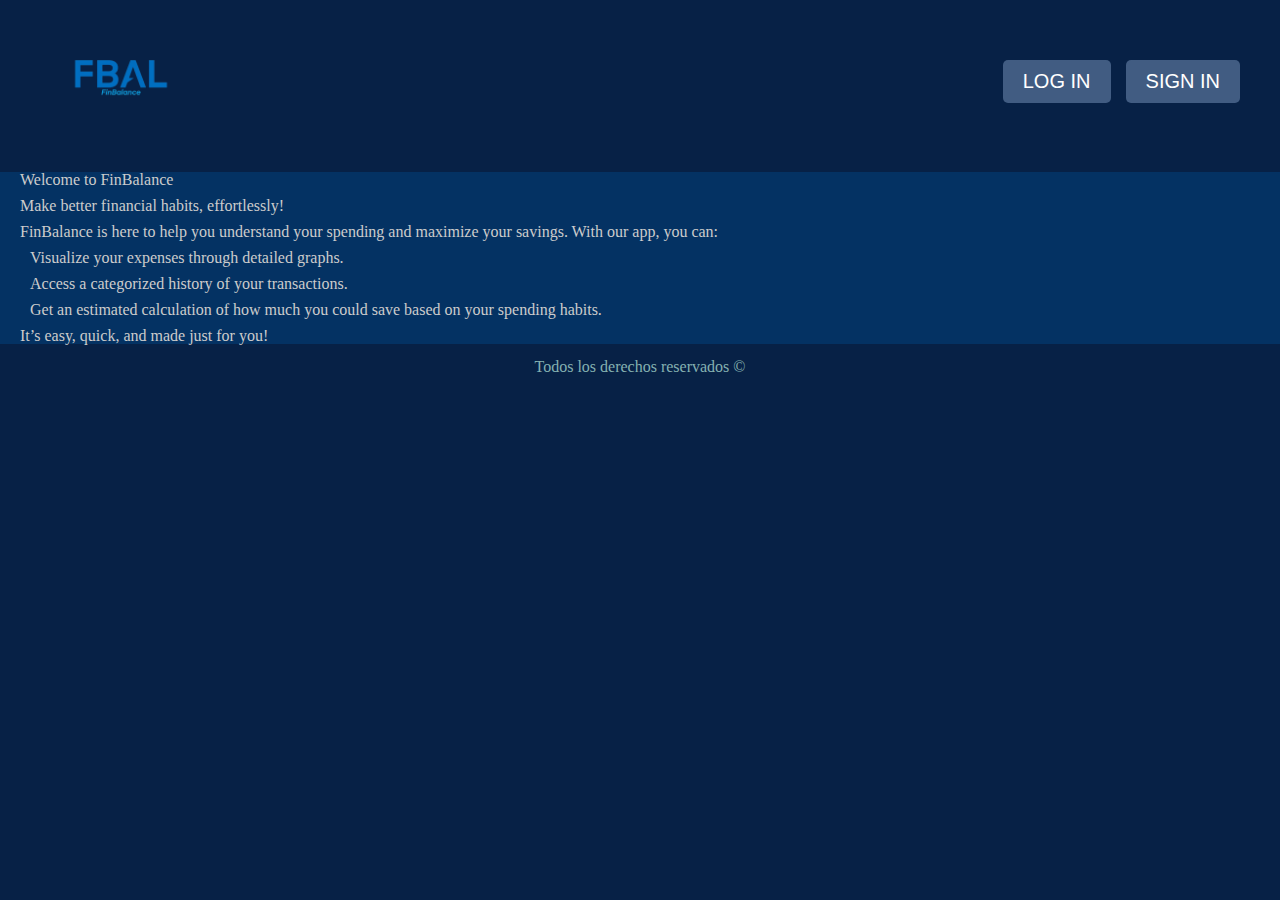
<file: index.html>
<!DOCTYPE html>
<html lang="en">
<head>
    <meta charset="UTF-8">
    <meta name="viewport" content="width=device-width, initial-scale=1.0">
    <link rel="stylesheet" href="css/reset.css">
    <link rel="stylesheet" href="index.css">
    <title>FinBalance</title>
</head>
<body>
    <header>
        <img src="FINBALANCE-removebg-preview.png" alt="logo" style="width: 10%; margin-left: 30px;">
        <div id="botones">
            <button class="logins"><h1 class="loginsT">LOG IN</h1></button>
            <Button class="logins"><h1 class="loginsT">SIGN IN</h1></Button>
        </div>     
    </header>
    <main>
        <div>
            <h1 class="text">Welcome to FinBalance</h1>
            <h2 class="text">Make better financial habits, effortlessly!</h2>
            <h3 class="text">FinBalance is here to help you understand your spending and maximize your savings. With our app, you can:</h3>
            <ul class="text">
                <li class="text">
                    Visualize your expenses through detailed graphs.
                </li>
                <li class="text">
                    Access a categorized history of your transactions.
                </li>
                <li class="text">
                    Get an estimated calculation of how much you could save based on your spending habits.
                </li>
            </ul>
            <h3 class="text">It’s easy, quick, and made just for you!</h3>
        </div>
    </main>
    <footer>
        Todos los derechos reservados ©
    </footer>

</body>
</html>
</file>
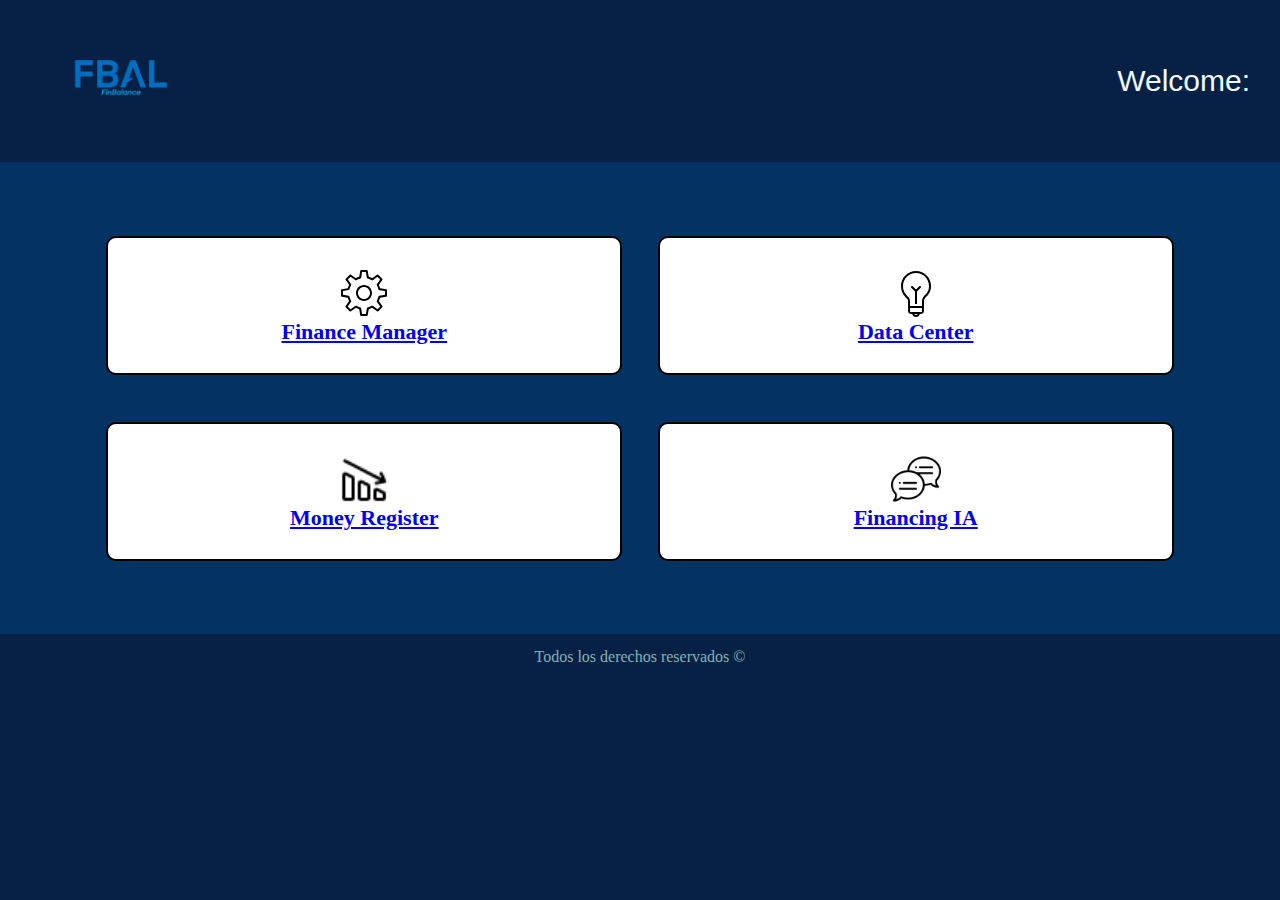
<file: login/login.html>
<!DOCTYPE html>
<html lang="en">
<head>
    <meta charset="UTF-8">
    <meta name="viewport" content="width=device-width, initial-scale=1.0">
    <link rel="stylesheet" href="/css/reset.css">
    <link rel="stylesheet" href="principal.css">
    <title>FinBalance</title>
</head>
<body>
    <header>
        <img id="logo" src="/FINBALANCE-removebg-preview.png" alt="logo" style="width: 10%; margin-left: 30px;">        
        <h1 id="user">Welcome: </h1>
    </header>
    <main>
        <ul class="windows">
            <li>
                <a href="/finbalance1/finbalance1.html"> 
                    <img src="icons8-settings.svg" alt="Icono tuerca">
                    <h2>Finance Manager</h2>
                </a>
            </li>
            <li>
                <a href="/finbalance2/finbalance2.html">
                    <img src="icons8-idea.svg" alt="Icono Idea">
                    <h2>Data Center</h2>
                </a>
            </li>
            <li>
                <a href="/finbalance3/finbalance3.html">
                    <img style="width: 50px; height: 50px" src="disminucion.png" alt="Grafica descendente">
                    <h2>Money Register</h2>
                </a>
            </li>
            <li>
                <a href="/finbalance4/finbalance4.html">
                    <img style="width: 50px; height: 50px" src="burbuja-de-dialogo.png" alt="Burbuja de Dialogo">
                    <h2>Financing IA</h2>
                </a>
            </li>
        </ul>
    </main>
    <footer>
        Todos los derechos reservados ©
    </footer>

</body>
</html>
</file>
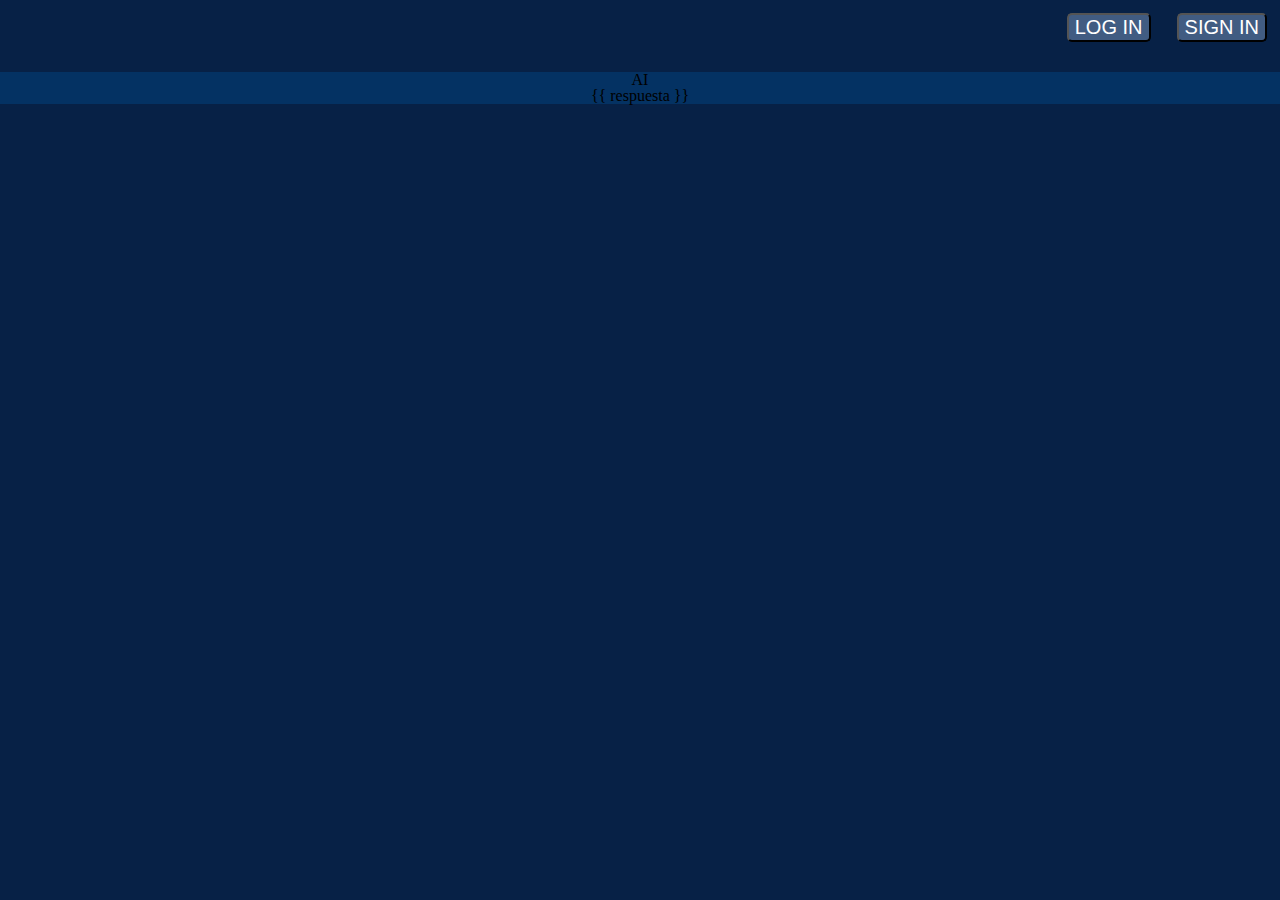
<file: Final/templates/financing_IA.html>
<!DOCTYPE html>
<html lang="en">
<head>
    <meta charset="UTF-8">
    <meta name="viewport" content="width=device-width, initial-scale=1.0">
    <link rel="stylesheet" href="css/reset.css">
    <link rel="stylesheet" href="css/principal.css">
    <title>FinBalance</title>
</head>
<body>
    <header>
        <div id="botones">
            <a href="./register">
                <button class="logins" ><h1 class="loginsT">LOG IN</h1></button>
            </a>
            <Button class="logins"><h1 class="loginsT">SIGN IN</h1></Button>
        </div>     
    </header>
    <main>
        <center>
            <h1>AI<h1>
            <div>
                <p>{{ respuesta }}<p>
            </div>
        </center>
    </main>
    <footer>

    </footer>

</body>
</html>
</file>
<file: index.css>
header {
    display: flex;
    align-items: center; /* Centra verticalmente el contenido */
    justify-content: space-between; /* Coloca el logo a la izquierda y los botones a la derecha */
    background: #072146;
    padding: 20px 30px;
}

#botones {
    display: flex;
    justify-content: flex-end;
    gap: 15px; /* Añade espacio entre los botones */
}

.logins {    
    background-color: #415C82;
    border-radius: 5px;
    margin: 0;
    padding: 10px 20px; /* Ajusta el tamaño interno del botón */
    border: none;
    cursor: pointer;
}

.loginsT {
    font-size: 20px;
    font-family: 'Gill Sans', 'Gill Sans MT', Calibri, 'Trebuchet MS', sans-serif;
    color: #FFF;
    margin: 0; /* Elimina márgenes internos en el texto */
}

button.logins:hover {
    transform: scale(1.2);
    background-color: #5a7b9f; /* Cambia el color de fondo al hacer hover */
    
}

body {
    background-color: #072146;
}

main {
    background-color: #043263;
}

footer{
    display: flex;
    justify-content: center;
    align-items: center;
    color: rgb(133, 177, 177);
    margin: 15px;
  }

div{
    margin: 10px;
}

.text{
    color: #CCC;
    margin: 10px;
}
</file>
<file: login/principal.css>
header {
    display: flex;
    align-items: center; /* Centra verticalmente el contenido */
    background: #072146;
    padding: 20px 30px; /* Añade un poco de espacio dentro del header */
    justify-content: space-between;
}

body{
    background-color: #072146;
}

#logo {
    width: 10%;
    margin-right: 20px; /* Espacio entre el logo y el texto */
}

#user {
    color: aliceblue;
    font-size: 30px;
    font-family: 'Lucida Sans', 'Lucida Sans Regular', 'Lucida Grande', 'Lucida Sans Unicode', Geneva, Verdana, sans-serif;
}

#botones{
    display: flex;
    justify-content: flex-end;
}

.logins{    
    background-color: #415C82;
    border-radius: 5px;
    margin: 13px;
    margin-bottom: 30px;
}

.loginsT{
    font-size: 20px;
    font-family: 'Gill Sans', 'Gill Sans MT', Calibri, 'Trebuchet MS', sans-serif;
    color: #FFF;
}

main{
    background-color: #043263;
}

.windows{
    display: flex;
    margin: 0 auto;
    padding: 50px;
    flex-wrap: wrap;
    justify-content: center;
}

.windows li{
    width: 40%;
    height: 30%;
    display: inline-block;
    text-align: center;
    vertical-align: top;
    margin: 2% 1.5%;
    padding: 30px 20px;
    border-width: 2px;
    border-style: solid;
    border-radius: 10px;
    transition: 0.5s all;
    cursor: pointer;
    background: #FFFFFF;
}

.windows li:hover{
    transform: scale(1.1);
    
}

.windows h2{
    font-size: 22px;
    font-weight: bold;
}

footer{
    display: flex;
    justify-content: center;
    align-items: center;
    color: rgb(133, 177, 177);
    margin: 15px;
  }
</file>
<file: Final/templates/css/principal.css>
header{
    opacity: var(--sds-size-stroke-border);
    background: #072146;
}

body{
    opacity: var(--sds-size-stroke-border);
    background: #072146;
}

#botones{
    display: flex;
    justify-content: flex-end;
}

.logins{    
    background-color: #415C82;
    border-radius: 5px;
    margin: 13px;
    margin-bottom: 30px;
}

.loginsT{
    font-size: 20px;
    font-family: 'Gill Sans', 'Gill Sans MT', Calibri, 'Trebuchet MS', sans-serif;
    color: #FFF;
}

main{
    background-color: #043263;
}

.windows{
    display: flex;
    margin: 0 auto;
    padding: 50px;
    flex-wrap: wrap;
    justify-content: center;
}

.windows li{
    width: 40%;
    height: 30%;
    display: inline-block;
    text-align: center;
    vertical-align: top;
    margin: 2% 1.5%;
    padding: 30px 20px;
    border-width: 2px;
    border-style: solid;
    border-radius: 10px;
    transition: 0.5s all;
    cursor: pointer;
    background: #FFFFFF;
}

.windows li:hover{
    transform: scale(1.1);
    
}

.windows h2{
    font-size: 22px;
    font-weight: bold;
}
</file>
